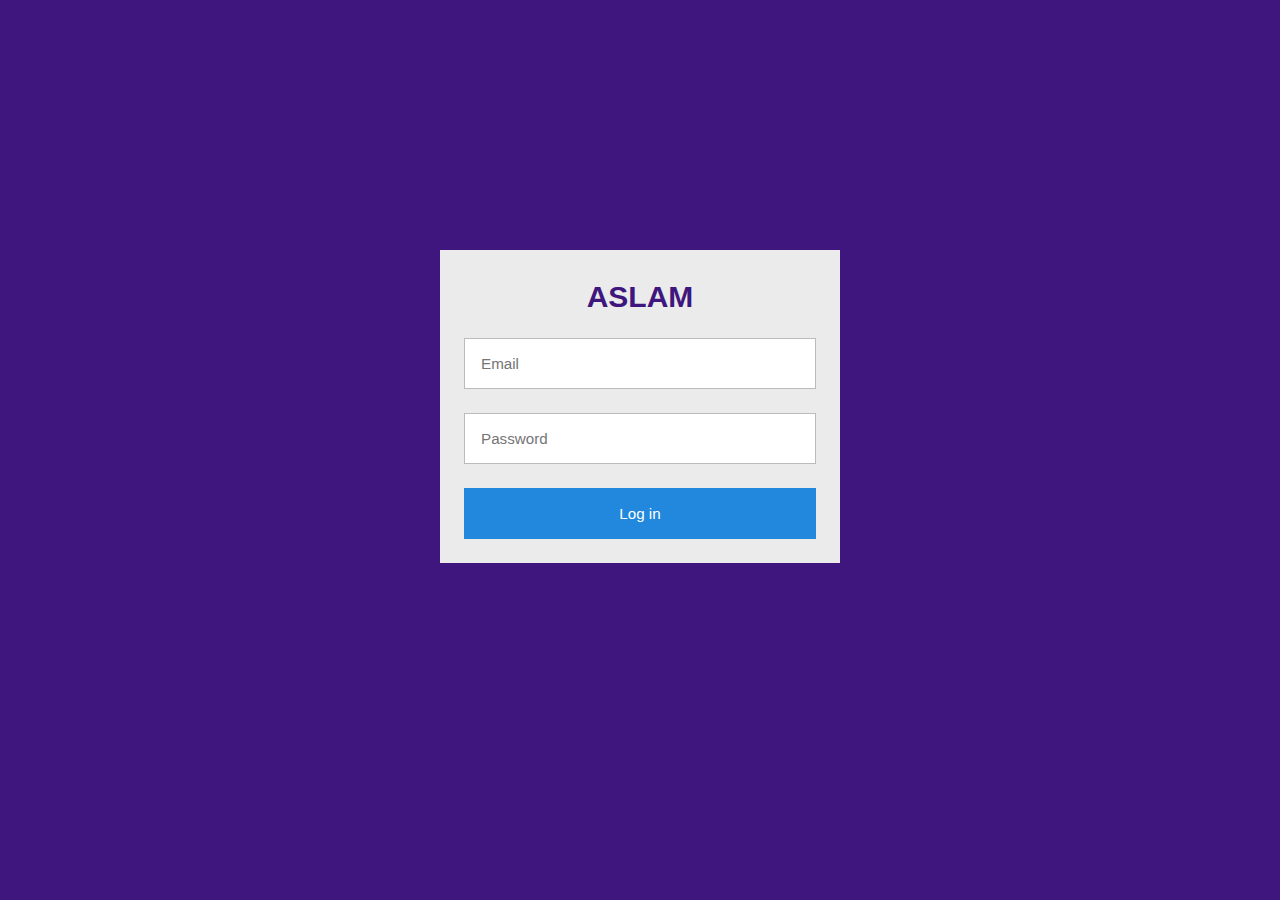
<file: login/index.html>
<!DOCTYPE html>
<html lang="en">
    <head>
        <title>Belajar GCP</title>
        <link rel="stylesheet" type="text/css" href="css gcp.css">
    </head>
    <body>
    <div class="login">
        <h2 class="login-header">Aslam</h2>
            <form class="login-container">
                <p>
                    <input type="email" placeholder="Email">
                </p>
                <p>
                    <input type="password" placeholder="Password">
                </p>
                <p>
                    <input type="submit" value="Log in">
                </p>
            </form>
    </div>
    </body>
</html>
</file>
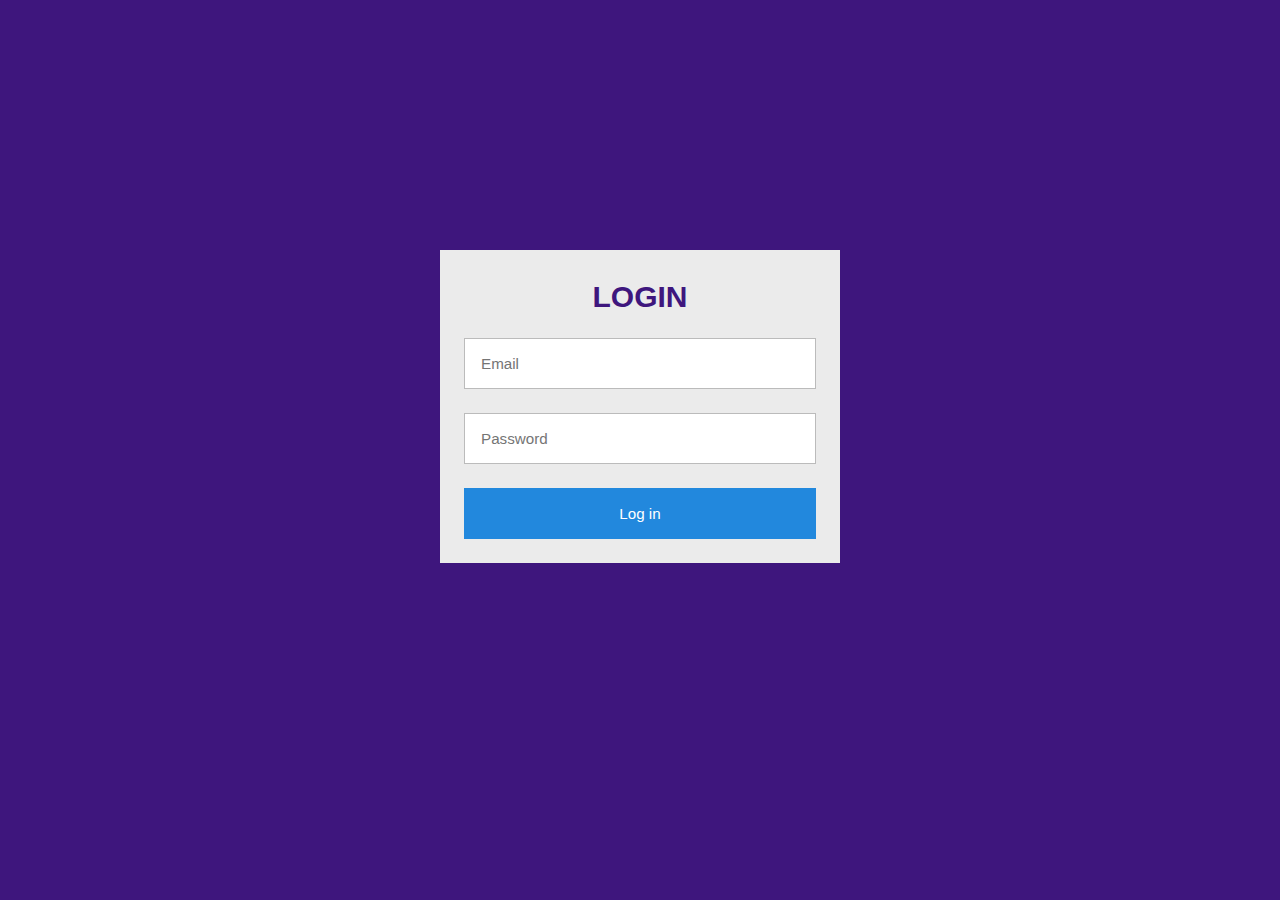
<file: html gcp.html>
<!DOCTYPE html>
<html lang="en">
    <head>
        <title>Cara Membuat Form Login Sederhana Tapi Berkelas</title>
        <link rel="stylesheet" type="text/css" href="css gcp.css">
    </head>
    <body>
    <div class="login">
        <h2 class="login-header">Login</h2>
            <form class="login-container">
                <p>
                    <input type="email" placeholder="Email">
                </p>
                <p>
                    <input type="password" placeholder="Password">
                </p>
                <p>
                    <input type="submit" value="Log in">
                </p>
            </form>
    </div>
    </body>
</html>
</file>
<file: login/css gcp.css>
body {
    background: #3e167d;
    font-family: 'Open Sans', sans-serif;
  }
  .login {
    width: 400px;
    margin: 16px auto;
    margin-top: 250px;
    font-size: 16px;
  }
  /* Reset top and bottom margins from certain elements */
  .login-header,
  .login p {
    margin-top: 0;
    margin-bottom: 0;
  }
  .login-header {
    background: #ebebeb;
    padding-top: 30px;
    font-size: 30px;
    font-weight: bold;
    text-align: center;
    text-transform: uppercase;
    color: #3e167d;
  }
  .login-container {
    background: #ebebeb;
    padding: 12px;
  }
  /* Every row inside .login-container is defined with p tags */
  .login p {
    padding: 12px;
  }
  .login input {
    box-sizing: border-box;
    display: block;
    width: 100%;
    border-width: 1px;
    border-style: solid;
    padding: 16px;
    outline: 0;
    font-family: inherit;
    font-size: 0.95em;
  }
  .login input[type="email"],
  .login input[type="password"] {
    background: #fff;
    border-color: #bbb;
    color: #555;
  }
  /* Text fields' focus effect */
  .login input[type="email"]:focus,
  .login input[type="password"]:focus {
    border-color: #888;
  }
  .login input[type="submit"] {
    background: #28d;
    border-color: transparent;
    color: #fff;
    cursor: pointer;
  }
  .login input[type="submit"]:hover {
    background: #17c;
  }
  /* Buttons' focus effect */
  .login input[type="submit"]:focus {
    border-color: #05a;
  }
</file>
<file: css gcp.css>
body {
    background: #3e167d;
    font-family: 'Open Sans', sans-serif;
  }
  .login {
    width: 400px;
    margin: 16px auto;
    margin-top: 250px;
    font-size: 16px;
  }
  /* Reset top and bottom margins from certain elements */
  .login-header,
  .login p {
    margin-top: 0;
    margin-bottom: 0;
  }
  .login-header {
    background: #ebebeb;
    padding-top: 30px;
    font-size: 30px;
    font-weight: bold;
    text-align: center;
    text-transform: uppercase;
    color: #3e167d;
  }
  .login-container {
    background: #ebebeb;
    padding: 12px;
  }
  /* Every row inside .login-container is defined with p tags */
  .login p {
    padding: 12px;
  }
  .login input {
    box-sizing: border-box;
    display: block;
    width: 100%;
    border-width: 1px;
    border-style: solid;
    padding: 16px;
    outline: 0;
    font-family: inherit;
    font-size: 0.95em;
  }
  .login input[type="email"],
  .login input[type="password"] {
    background: #fff;
    border-color: #bbb;
    color: #555;
  }
  /* Text fields' focus effect */
  .login input[type="email"]:focus,
  .login input[type="password"]:focus {
    border-color: #888;
  }
  .login input[type="submit"] {
    background: #28d;
    border-color: transparent;
    color: #fff;
    cursor: pointer;
  }
  .login input[type="submit"]:hover {
    background: #17c;
  }
  /* Buttons' focus effect */
  .login input[type="submit"]:focus {
    border-color: #05a;
  }
</file>
